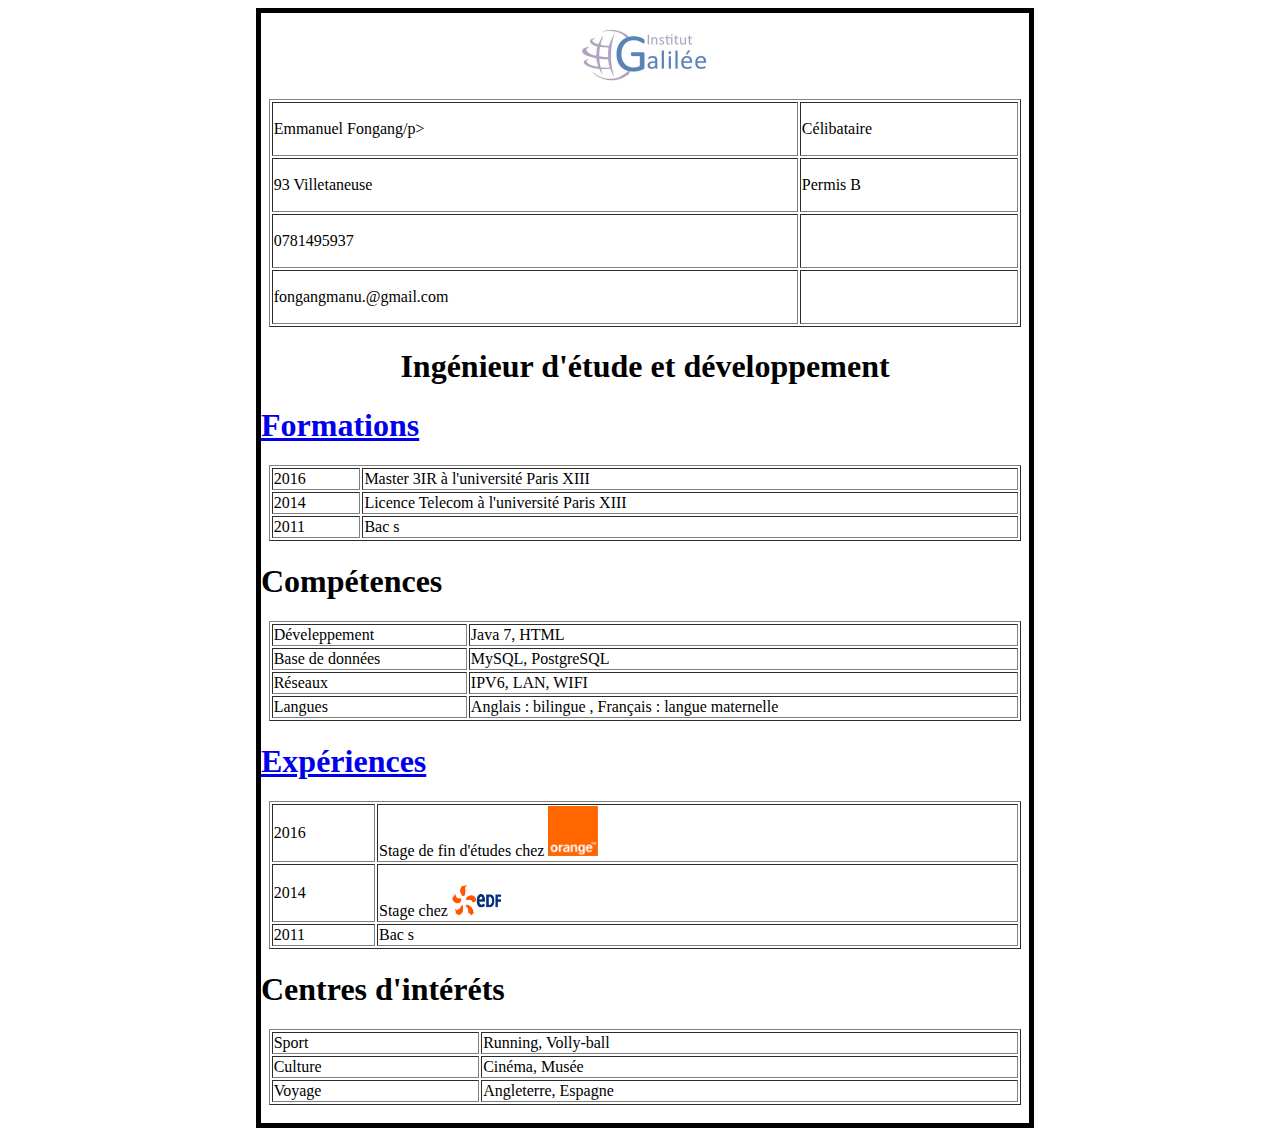
<file: tp1_PROF/index.html>
<!DOCTYPE html>
<html lang="en">

<head>

    <title>TP 1</title>
    <link rel="stylesheet" href="cv.css">
    <a href="https://galilee.univ-paris13.fr/"></a><img src="image/logo_institut_galilee_1.jpg" src= height="150px" width="150px" align ="center" alt="logo_institut_galilee_1">
</head>

    <br>
<body>
    
    <table class="test" border="1" width="98%" align ="center">
        <tr class="contenu">
            <td>
                <p>Emmanuel Fongang/p>
            </td>
            <td>
                <p>Célibataire</p>
            </td>
        </tr>
        <tr class="contenu">
            <td>
                <p>93 Villetaneuse</p>
            </td>
            <td>
                <p> Permis B</p>
            </td>
        </tr>
        <tr class="contenu">
            <td>
                <p>0781495937</p>
            </td>
            <td>
            </td>
        </tr>
        <tr class="contenu">
            <td>
                <p>fongangmanu.@gmail.com</p>
            </td>
            <td>

            </td>
        </tr>
    </table>
    <center>
        <h1 align ="center">Ingénieur d'étude et développement</h1>
    </center>
    <h1 align ="left"><a href="formation.html">Formations</a></h1>
    <table border="1" width="98%" margin= "20px" padding="20px" align ="center">
        <tr class="test" style="text-align: left">
            <td>2016</td>
            <td>Master 3IR à l'université Paris XIII</td>
        </tr>
        <tr class="contenu">
            <td>2014</td>
            <td>Licence Telecom à l'université Paris XIII</td>
        </tr>
        <tr class="contenu">
            <td>2011</td>
            <td>Bac s</td>
        </tr>
    </table>
    <h1 align ="left">Compétences</h1>
    <table border="1" width="98%" margin= "20px" padding="20px" align ="center">
        <tr class="contenu">
            <td>
                Déveleppement
            </td>
            <td>
                Java 7, HTML
            </td>
        </tr>

        <tr class="contenu">
            <td>
                Base de données
            </td>
            <td>
                MySQL, PostgreSQL
            </td>
        </tr>
        <tr class="contenu">
            <td>
                Réseaux
            </td>
            <td>
                IPV6, LAN, WIFI
            </td>
        </tr>
        <tr class="contenu">
            <td>
                Langues
            </td>
            <td>
                Anglais : bilingue , Français : langue maternelle
            </td>
        </tr>
    </table>
    <h1 align ="left">   <a href="C:\Users\33612\Documents\GitHub\aw3ir\tp1\experiences\index.html"> Expériences</a></h1>
    <table border="1" width="98%" margin= "20px" padding="20px" align ="center">
        <tr class="contenu">
            <td>
                2016
            </td>
            <td>
                Stage de fin d'études chez <img src="image/orange.png" height="50 px" width="50 px" alt="orange">
            </td>
        </tr>
        <tr class="contenu">
            <td>
                2014
            </td>
            <td>
                Stage chez <img src="image/edf.png" height="50 px" width="50 px" alt="edf">
            </td>
        </tr>
        <tr class="contenu">
            <td>
                2011
            </td>
            <td>
                Bac s
            </td>
        </tr>
    </table>
    <h1 align ="left">Centres d'intéréts</h1>
    <table border="1" width="98%" margin= "20px" padding="20px" align ="center">
        <tr class="contenu">
            <td>
                Sport
            </td>
            <td>
                Running, Volly-ball
            </td>
        </tr>
        <tr class="contenu">
            <td>
                Culture
            </td>
            <td>
                Cinéma, Musée
            </td>
        </tr>
        <tr class="contenu">
            <td>
                Voyage
            </td>
            <td>
                Angleterre, Espagne
            </td>
        </tr>
    </table>
    <br>

</body>

</html>
</file>
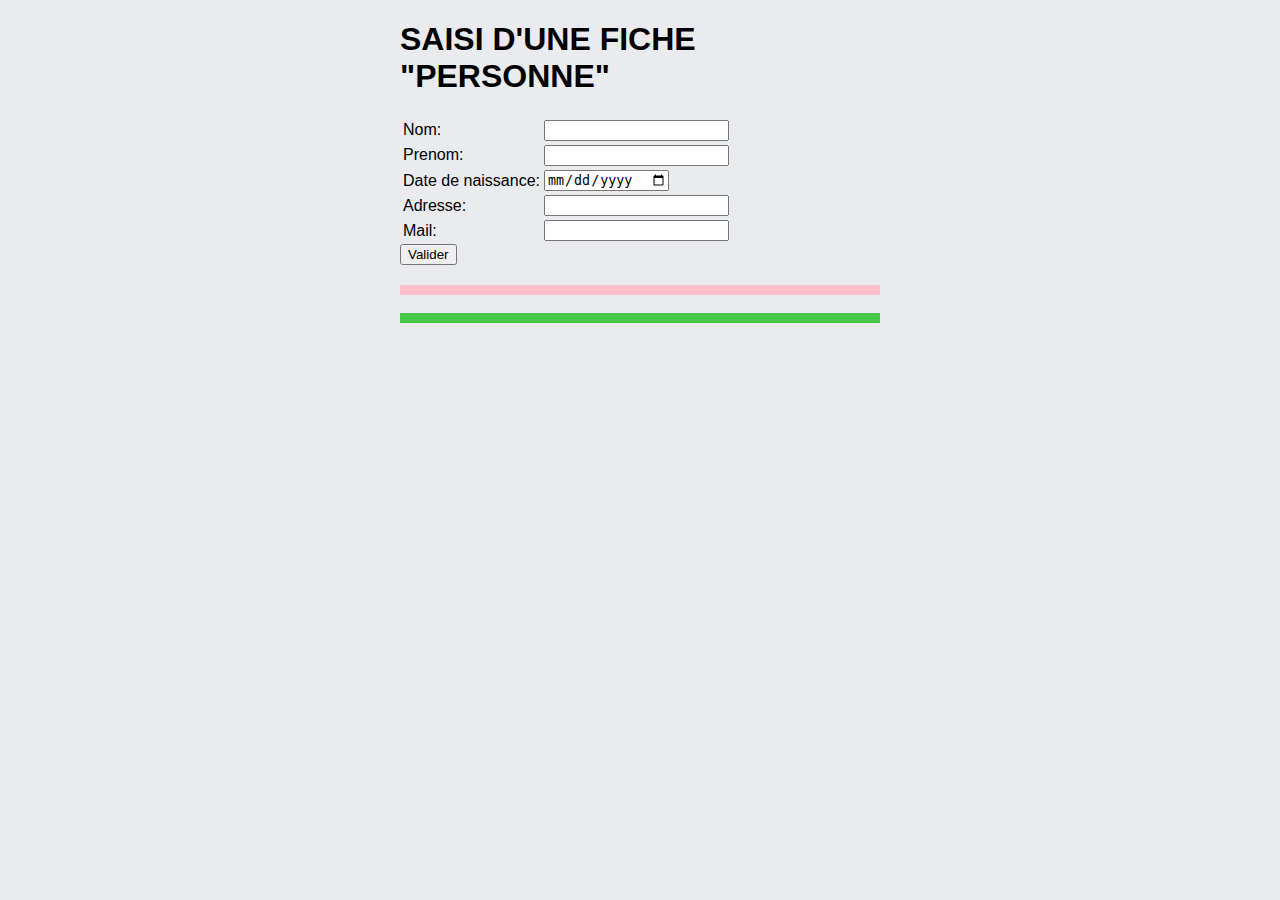
<file: tp2/index.html>
<!doctype html>
<html>
    <head>
        <meta charset="utf-8">
        <meta http-equiv="x-ua-compatible" content="ie=edge">
        <title>TP2</title>
        <meta name="description" content="">
        <meta name="viewport" content="width=device-width, initial-scale=1">

        <link rel="apple-touch-icon" href="apple-touch-icon.png">
        <!-- Place favicon.ico in the root directory -->

        <style>

        </style>
        <script type="text/javascript" src="formulaire.js"></script> 
        <link rel="stylesheet" href="formulaire.css">
        <!-- Code à dé-commenter si besoin de fichier CSS ou JS -->
        <!--<link rel="stylesheet" href="style.css">-->
        <!--<script src="js/main.js"></script>-->
    </head>
    <body>  
        
        <div style="width: 60%; margin: 0 auto;">
        <h1>SAISI D'UNE FICHE "PERSONNE"</h1>
      
        <form >
            <table >
            <tr>
           <td> <label for="nom"> Nom:</label></td>
           
            <td><input type="text" id="nom" name="nom" value=" "> </td>
            </tr>
            <tr>
           <td> <label for="Prenom">Prenom:</label></td>
        
            <td><input type="text" id="prenom" name="prenom" value=""></td>
        
            </tr>
            <tr>
               <td> <label for="date">Date de naissance:</label></td>
                <td><input type="date" id="date" name="date" value="" placeholder="JJ/MM/AAAA"></td>
            </tr>
            <tr>
            
           <td> <label for="adresse">Adresse:</label> </td>
           <td> <input type="text" id="adresse" name="adresse" value=""></td>

        </tr>
           
           <tr>
            <td><label for="mail">Mail:</label> </td>
            <td><input type="text" id="mail" name="mail" value=""></td>
           </tr>
            


     </table>
        
        <input type="button" value="Valider" onclick="validation()">
          </form>

          <div id="error"> </div> 
          <div id="resultat"> </div>
    </div>

        





































        
    </body>
</html>
</file>
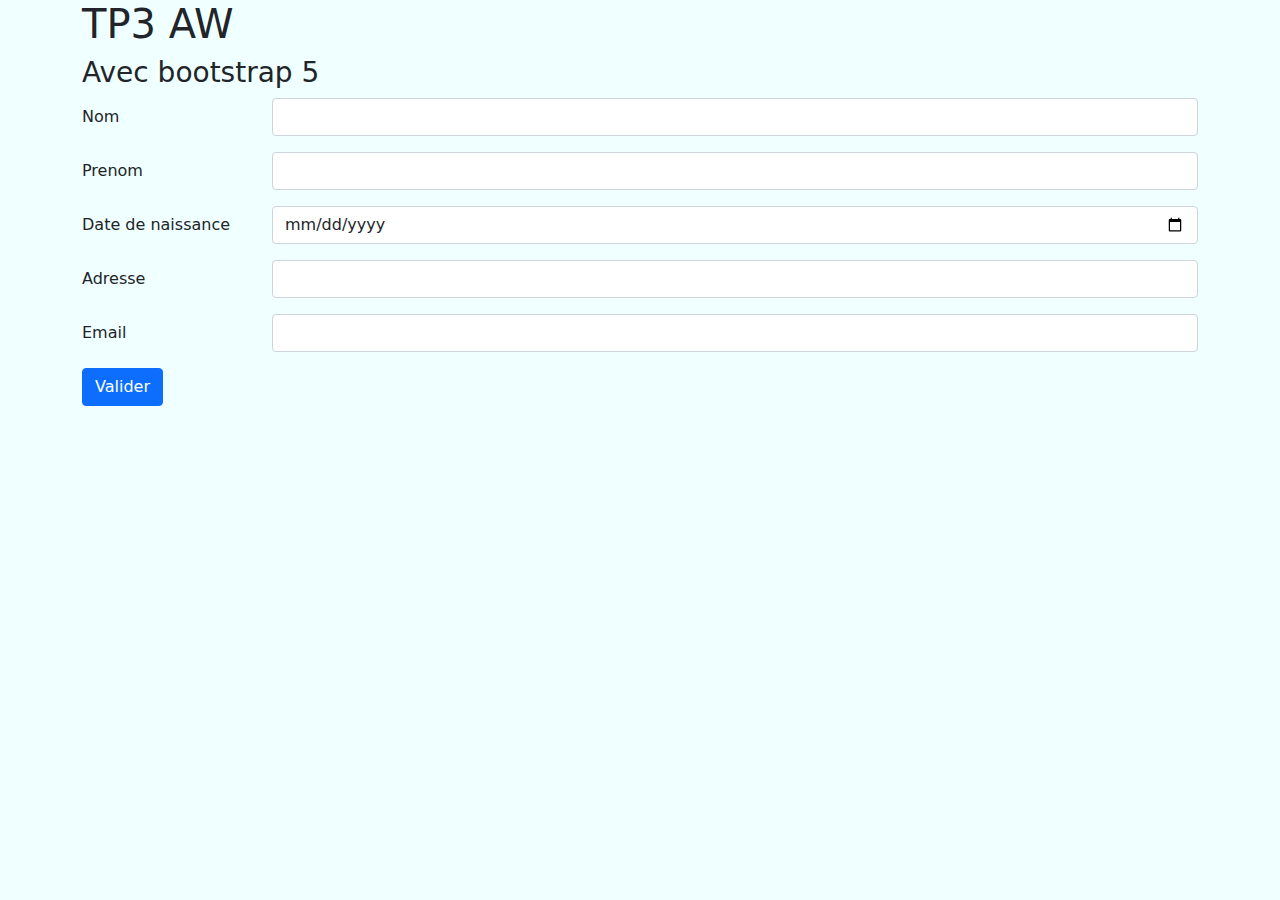
<file: tp3/index.html>
<!DOCTYPE html>
<html>
<head>
<!-- CSS boostrap -->
<link rel="stylesheet" href="css/bootstrap.css">

<!-- librairie Javascript de boostrap pour pouvoir utiliser les composants interactifs (modal https://getbootstrap.com/docs/5.1/components/modal/ , collapse...) -->
    <script src="js/bootstrap.bundle.js"></script>
    <script src="js/form-validation.js" defer></script>

<style>
body{
    background-color: azure;
}
</style>

</head>
<body >
    <div class="container">
        <H1>TP3 AW</H1>
        <h3>Avec bootstrap 5</h3>
        <form >
            <div class="row mb-3">
              <label for="inputnom" class="col-sm-2 col-form-label">Nom</label>
              <div class="col-sm-10">
                <input type="text" class="form-control" id="nom">
              </div>
            </div>
            <div class="row mb-3">
                <label for="inputprenom" class="col-sm-2 col-form-label">Prenom</label>
                <div class="col-sm-10">
                  <input type="text" class="form-control" id="prenom">
                </div>
            </div>
             <div class="row mb-3">
                <label for="inputdate" class="col-sm-2 col-form-label">Date de naissance</label>
                <div class="col-sm-10">
                  <input type="date" class="form-control" id="date">
                </div>
            </div>
            
            <div class="row mb-3">
                <label for="inputnom" class="col-sm-2 col-form-label">Adresse</label>
                <div class="col-sm-10">
                  <input type="text" class="form-control" id="adresse">
                </div>
            </div>
            
            <div class="row mb-3">
                <label for="inputEmail3" class="col-sm-2 col-form-label">Email</label>
                <div class="col-sm-10">
                  <input type="email" class="form-control" id="email">
                </div>
            </div> 
          
            <button type="submit" id="valider"   class="btn btn-primary">Valider</button>

          </form>

      </div>

      <div class="modal fade" id="myModal" tabindex="-1" aria-labelledby="exampleModalLabel" aria-hidden="true">
        <div class="modal-dialog">
          <div class="modal-content">
            <div class="modal-header">
              <h5 class="modal-title" id="exampleModalLabel">Modal title</h5>
              <button type="button" class="btn-close" data-bs-dismiss="modal" aria-label="Close"></button>
            </div>
            <div class="modal-body">...</div>
            <div class="modal-footer">
              <button type="button" class="btn btn-primary" data-bs-dismiss="modal">OK</button>
               
            </div>
          </div>
        </div>
      </div>
</body>
</html>
</file>
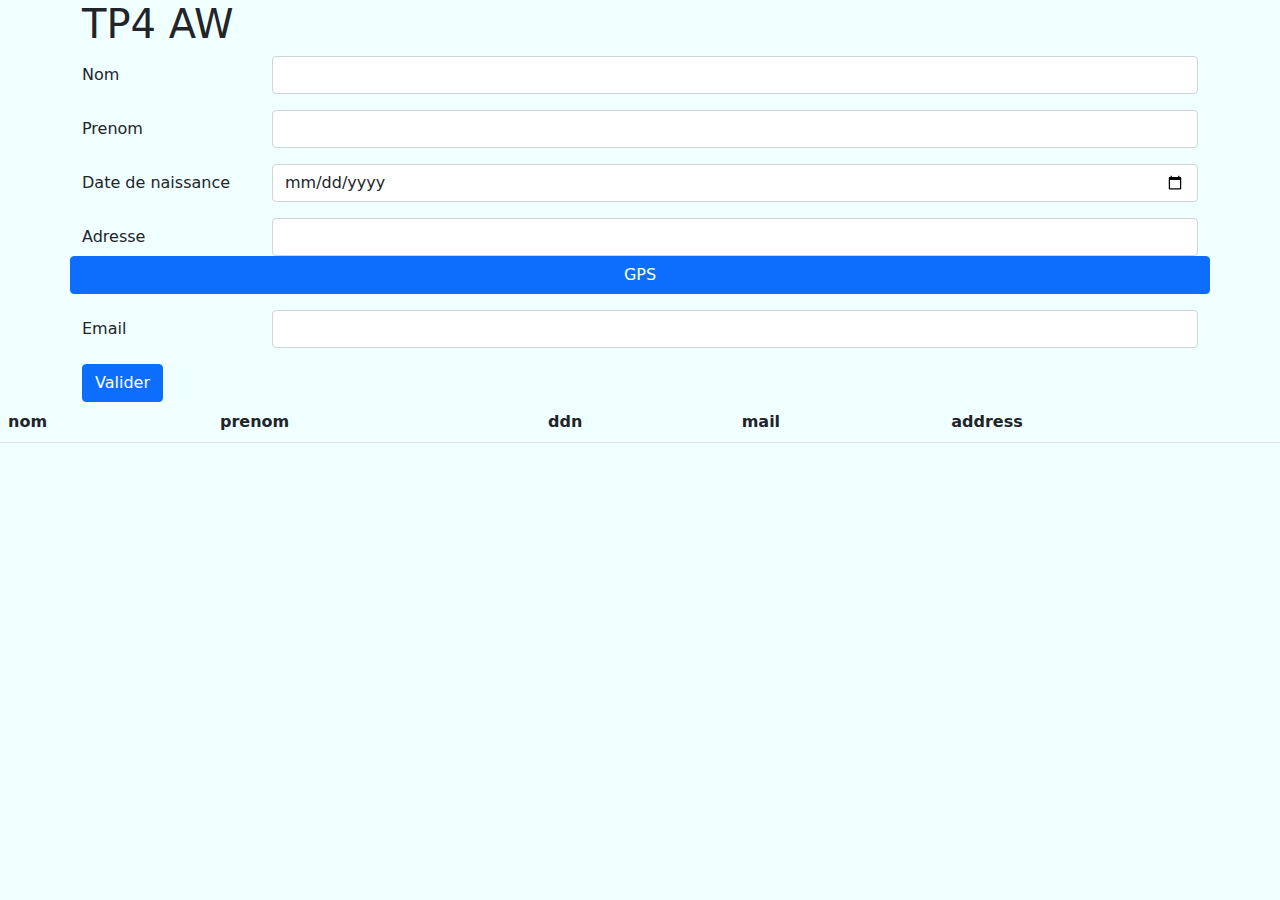
<file: tp4/index.html>
<!DOCTYPE html>
<html>

<head>
  <!-- CSS boostrap -->
  <link rel="stylesheet" href="css/bootstrap.css">

  <!-- librairie Javascript de boostrap pour pouvoir utiliser les composants interactifs (modal https://getbootstrap.com/docs/5.1/components/modal/ , collapse...) -->
  <script src="js/bootstrap.bundle.js"></script>
  <script src="js/form-validation.js" defer></script>
  <script src="js/gps.js" defer></script>
  <script src="js/store.js" defer></script>

  <style>
    body {
      background-color: azure;
    }
  </style>

</head>

<body>
  <div class="container">
    <H1>TP4 AW</H1>
   
    <form>
      <div class="row mb-3">
        <label for="inputnom" class="col-sm-2 col-form-label">Nom</label>
        <div class="col-sm-10">
          <input type="text"  onkeyup="calcNbChar(this.id)"  class="form-control" id="nom">
          <span></span>
        </div>
      </div>
      <div class="row mb-3">
        <label for="inputprenom" class="col-sm-2 col-form-label">Prenom</label>
        <div class="col-sm-10">
          <input type="text"  onkeyup="calcNbChar(this.id)" class="form-control" id="prenom">
          <span></span>
        </div>
      </div>
      <div class="row mb-3">
        <label for="inputdate"  class="col-sm-2 col-form-label">Date de naissance</label>
        <div class="col-sm-10">
          <input type="date"  onkeyup="calcNbChar(this.id)" class="form-control" id="date">
          <span></span>
        </div>
      </div>

      <div class="row mb-3">
        <label for="inputnom" class="col-sm-2 col-form-label">Adresse</label>
        <div class="col-sm-10">
          <input type="text" onkeyup="calcNbChar(this.id)" class="form-control" id="adresse">
          <span></span>
        </div>

        <button type="button" id="gps" onclick="getLocation()" class="btn btn-primary">GPS</button>
        <div id="map"> </div>

      </div>

      <div class="row mb-3">
        <label for="inputEmail3" class="col-sm-2 col-form-label">Email</label>
        <div class="col-sm-10">
          <input type="email" onkeyup="calcNbChar(this.id)" class="form-control" id="email">
          <span></span>
        </div>
      </div>

      <button type="submit" id="valider" class="btn btn-primary">Valider</button>

    </form>

  </div>

  <div class="modal fade" id="myModal" tabindex="-1" aria-labelledby="exampleModalLabel" aria-hidden="true">
    <div class="modal-dialog">
      <div class="modal-content">
        <div class="modal-header">
          <h5 class="modal-title" id="exampleModalLabel">Modal title</h5>
          <button type="button" class="btn-close" data-bs-dismiss="modal" aria-label="Close"></button>
        </div>
        <div class="modal-body">...</div>
        <div class="modal-footer">
          <button type="button" class="btn btn-primary" data-bs-dismiss="modal">OK</button>

        </div>
      </div>
    </div>
  </div>
  <script> function calcNbChar(id) { document.querySelector(`#${id} + span`).textContent = document.querySelector(`#${id}`).value.length;
     }  
  </script>
          

    <table class="table">
      <thead>
          <tr>
              <th scope="col">nom</th>
              <th scope="col">prenom</th>
              <th scope="col">ddn</th>
              <th scope="col">mail</th>
              <th scope="col">address</th>
          </tr>
      </thead>
      <tbody>
      </tbody>
  </table>
</body>

</html>
</file>
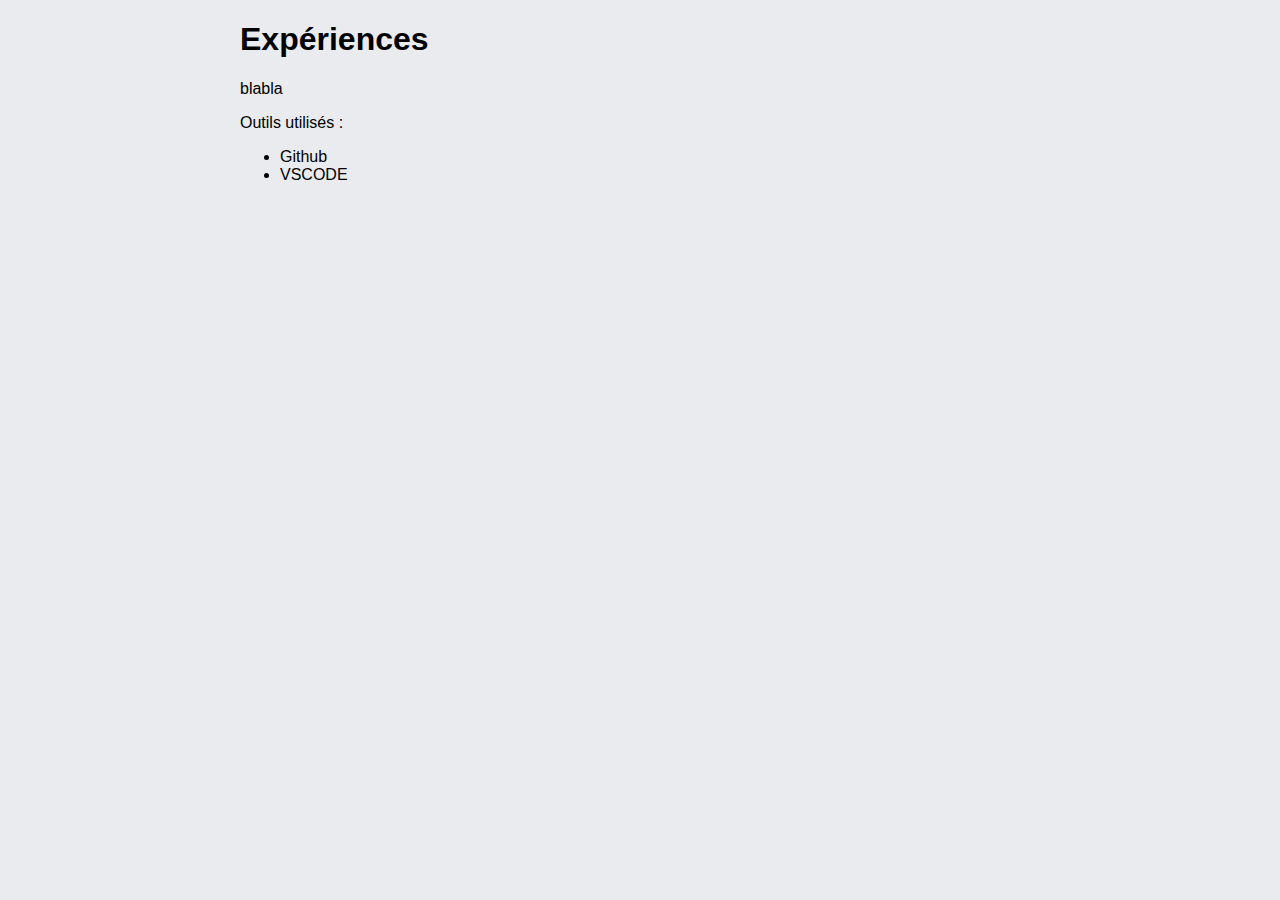
<file: tp1_PROF/experiences/index.html>
<!DOCTYPE html>
<html lang="en">
  <head>
    <meta charset="UTF-8" />
    <meta name="viewport" content="width=device-width, initial-scale=1.0" />
    <title>Expériences</title>

    <style>
      body {
        background-color: #e9ebee;
        font-family: system, -apple-system, ".SFNSText-Regular", "San Francisco", "Roboto", "Segoe UI", "Helvetica Neue", "Lucida Grande", sans-serif;
        font-size: 16px;
        margin: 0 auto;
        max-width: 800px;
      }
    </style>
  </head>
  <body>
    <h1>Expériences</h1>

    <p>blabla</p>
    Outils utilisés :
    <ul>
      <li>Github</li>
      <li>VSCODE</li>
    </ul>
  </body>
</html>
</file>
<file: tp1_PROF/cv.css>
body
{
    border: solid  5px black; 
    padding: 0;
    width: 60%;
    text-align: center;
    margin-left: 20%;
    
}

.contenu {
    text-align: left;
}
</file>
<file: tp2/formulaire.css>
#error {
            background-color: pink;
            padding: 5px ; 
            border : 1px; 
            border-color: black; 
            margin-top: 20px;
}

#resultat {
 
    background-color: rgb(72, 199, 72);
    padding : 5px;
    color  : white;
}

body{
    background-color: #e9ebee;              
    font-family: system, -apple-system, ".SFNSText-Regular", "San Francisco", "Roboto", "Segoe UI", "Helvetica Neue", "Lucida Grande", sans-serif;
    font-size: 16px;
    margin: 0 auto;
    max-width: 800px;              
}
</file>
